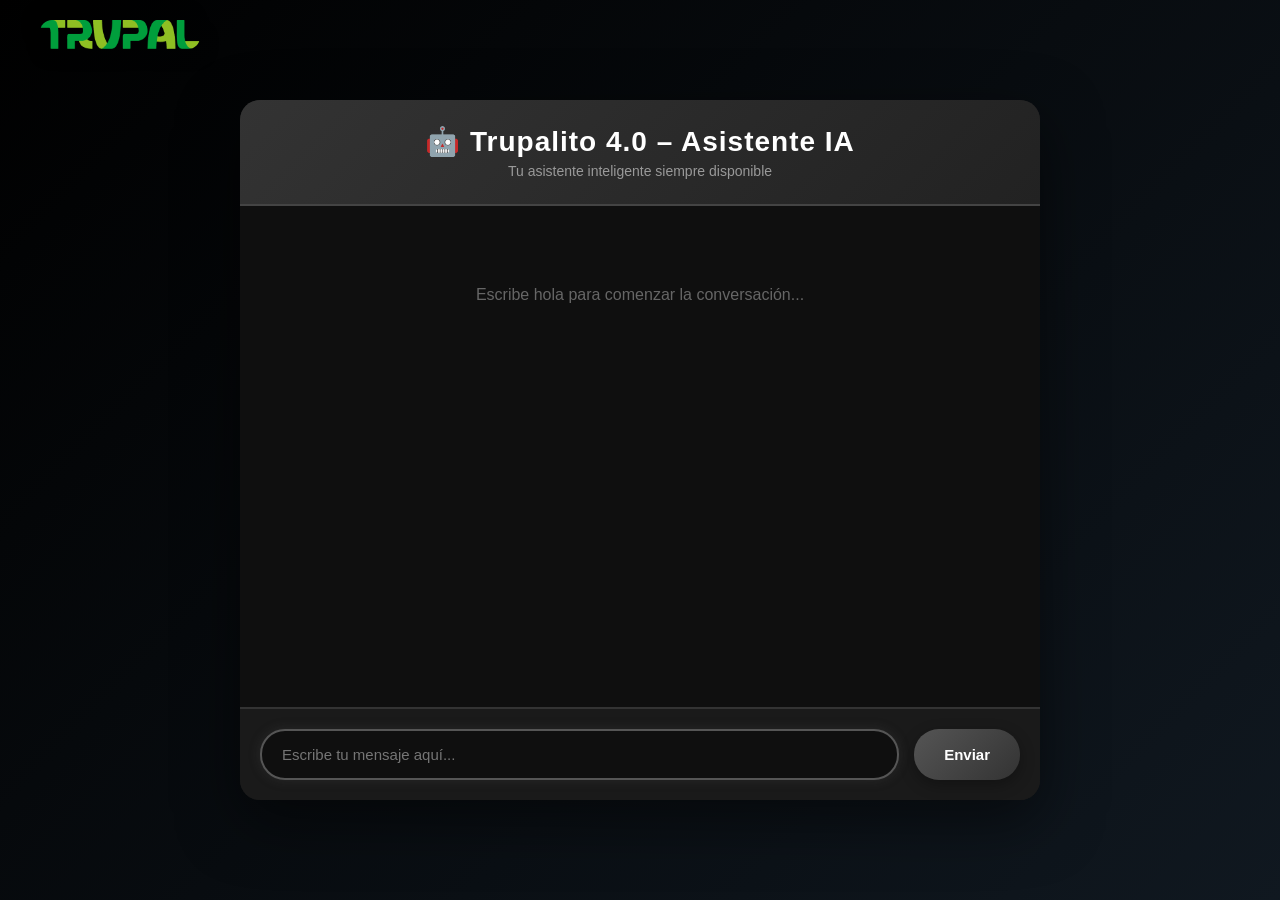
<file: index.html>
<!DOCTYPE html>
<html lang="es">
<head>
    <meta charset="UTF-8">
    <meta name="viewport" content="width=device-width, initial-scale=1.0">
    <title>Trupalito 4.0 - Asistente IA</title>
      

</head>
<link rel="stylesheet" href="styles.css">

<body>
    <div class="page-logo">
        <img src="../public/logo.png" alt="Logo Trupal">
    </div>
    <div class="container">
        <div class="header">
            <h1>🤖 Trupalito 4.0 – Asistente IA</h1>
            <div class="subtitle">Tu asistente inteligente siempre disponible</div>
        </div>

        <div class="chat-box" id="chatBox">
            <div class="empty-state">
                Escribe hola para comenzar la conversación...
            </div>
        </div>

        <div class="input-area">
            <input
                type="text"
                id="messageInput"
                placeholder="Escribe tu mensaje aquí..."
                autocomplete="off"
            >
            <button id="sendButton">Enviar</button>
        </div>
    </div>

    
    <script>
        const WEBHOOK_URL = 'https://hugovera.lat/webhook/dacd90b4-8247-4210-bc0f-324ac618e5a0/chat';

        const chatBox = document.getElementById('chatBox');
        const messageInput = document.getElementById('messageInput');
        const sendButton = document.getElementById('sendButton');

        let isFirstMessage = true;
        let sessionId = localStorage.getItem('trupalitoSessionId') || crypto.randomUUID();
        localStorage.setItem('trupalitoSessionId', sessionId);

        function addMessage(text, sender) {
            if (isFirstMessage) {
                chatBox.innerHTML = '';
                isFirstMessage = false;
            }

            const messageDiv = document.createElement('div');
            messageDiv.className = `message ${sender}`;

            const contentDiv = document.createElement('div');
            contentDiv.className = 'message-content';
            contentDiv.textContent = text;

            messageDiv.appendChild(contentDiv);
            chatBox.appendChild(messageDiv);
            chatBox.scrollTop = chatBox.scrollHeight;
        }

        function showTypingIndicator() {
            const typingDiv = document.createElement('div');
            typingDiv.className = 'message bot';
            typingDiv.id = 'typing-indicator';
            typingDiv.innerHTML = `<div class="typing-indicator"><span></span><span></span><span></span></div>`;
            chatBox.appendChild(typingDiv);
            chatBox.scrollTop = chatBox.scrollHeight;
        }

        function removeTypingIndicator() {
            const typingIndicator = document.getElementById('typing-indicator');
            if (typingIndicator) typingIndicator.remove();
        }

        function showError(message) {
            const errorDiv = document.createElement('div');
            errorDiv.className = 'error-message';
            errorDiv.textContent = message;
            chatBox.appendChild(errorDiv);
            chatBox.scrollTop = chatBox.scrollHeight;
            setTimeout(() => errorDiv.remove(), 5000);
        }

        async function sendMessage() {
            const message = messageInput.value.trim();
            if (!message) return;

            addMessage(message, 'user');
            messageInput.value = '';
            sendButton.disabled = true;

            showTypingIndicator();

            try {
                const response = await fetch(WEBHOOK_URL, {
                    method: 'POST',
                    headers: { 'Content-Type': 'application/json' },
                    body: JSON.stringify({
                        chatInput: message,
                        sessionId: sessionId,
                        metadata: { source: 'Trupalito 4.0 Web' }
                    })
                });

                removeTypingIndicator();

                if (!response.ok) {
                    throw new Error(`Error del servidor: ${response.status}`);
                }

                const data = await response.json();

                const botMessage = data.output?.[0]?.message ?? data.output ?? 'Sin respuesta';
                addMessage(botMessage, 'bot');

            } catch (error) {
                console.error(error);
                removeTypingIndicator();
                showError('No se pudo conectar con el servidor n8n.');
            } finally {
                sendButton.disabled = false;
                messageInput.focus();
            }
        }

        sendButton.addEventListener('click', sendMessage);
        messageInput.addEventListener('keypress', (e) => {
            if (e.key === 'Enter') sendMessage();
        });
        messageInput.focus();
        </script>
</body>
</html>
</file>
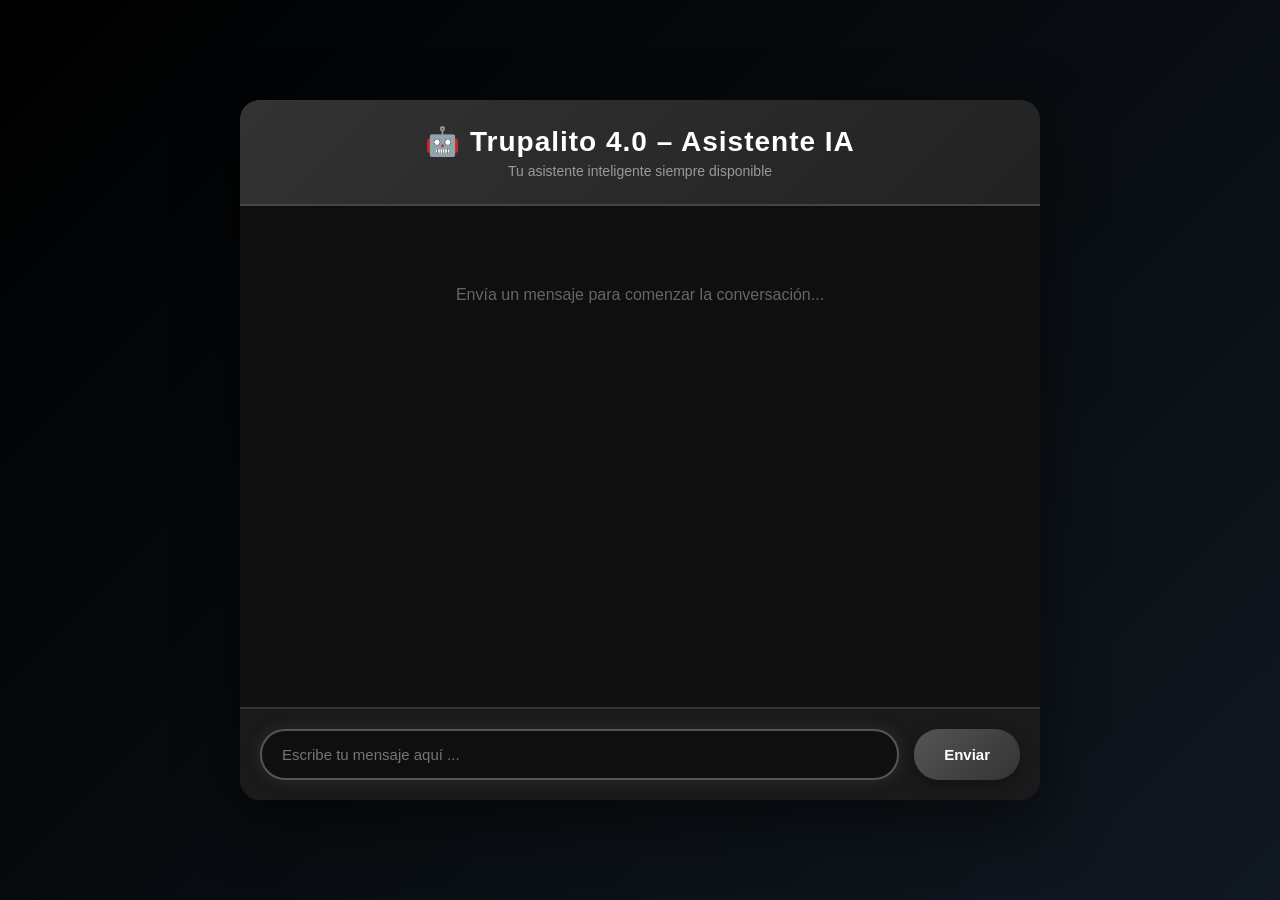
<file: jarvis.html>
<!DOCTYPE html>
<html lang="es">
<head>
    <meta charset="UTF-8">
    <meta name="viewport" content="width=device-width, initial-scale=1.0">
    <title>Trupalito 4.0 - Asistente IA</title>
    <style>
        * {
            margin: 0;
            padding: 0;
            box-sizing: border-box;
        }

        body {
            font-family: 'Segoe UI', Tahoma, Geneva, Verdana, sans-serif;
            background: linear-gradient(135deg, #000000 0%, #101820 100%);
            color: #fff;
            min-height: 100vh;
            display: flex;
            justify-content: center;
            align-items: center;
            padding: 20px;
        }

        .container {
            width: 100%;
            max-width: 800px;
            background: #1a1a1a;
            border-radius: 20px;
            box-shadow: 0 20px 60px rgba(0, 0, 0, 0.5);
            overflow: hidden;
            display: flex;
            flex-direction: column;
            height: 90vh;
            max-height: 700px;
        }

        .header {
            background: linear-gradient(135deg, #333 0%, #222 100%);
            padding: 25px;
            text-align: center;
            border-bottom: 2px solid #444;
        }

        .header h1 {
            font-size: 28px;
            font-weight: 600;
            letter-spacing: 1px;
        }

        .header .subtitle {
            font-size: 14px;
            color: #999;
            margin-top: 5px;
        }

        .chat-box {
            flex: 1;
            overflow-y: auto;
            padding: 30px;
            display: flex;
            flex-direction: column;
            gap: 15px;
            background: #0f0f0f;
        }

        .chat-box::-webkit-scrollbar {
            width: 8px;
        }

        .chat-box::-webkit-scrollbar-track {
            background: #1a1a1a;
        }

        .chat-box::-webkit-scrollbar-thumb {
            background: #444;
            border-radius: 4px;
        }

        .message {
            display: flex;
            animation: fadeIn 0.3s ease-in;
        }

        @keyframes fadeIn {
            from {
                opacity: 0;
                transform: translateY(10px);
            }
            to {
                opacity: 1;
                transform: translateY(0);
            }
        }

        .message.user {
            justify-content: flex-end;
        }

        .message.bot {
            justify-content: flex-start;
        }

        .message-content {
            max-width: 70%;
            padding: 15px 20px;
            border-radius: 18px;
            word-wrap: break-word;
            line-height: 1.5;
        }

        .message.user .message-content {
            background: linear-gradient(135deg, #555 0%, #444 100%);
            color: #fff;
            border-bottom-right-radius: 5px;
        }

        .message.bot .message-content {
            background: linear-gradient(135deg, #2a2a2a 0%, #222 100%);
            color: #e0e0e0;
            border-bottom-left-radius: 5px;
        }

        .message-label {
            font-size: 11px;
            color: #888;
            margin-bottom: 5px;
            font-weight: 600;
        }

        .input-area {
            padding: 20px;
            background: #1a1a1a;
            border-top: 2px solid #333;
            display: flex;
            gap: 15px;
        }

        .input-area input {
            flex: 1;
            padding: 15px 20px;
            border: 2px solid #333;
            border-radius: 25px;
            background: #0f0f0f;
            color: #fff;
            font-size: 15px;
            outline: none;
            transition: all 0.3s ease;
        }

        .input-area input:focus {
            border-color: #555;
            box-shadow: 0 0 15px rgba(85, 85, 85, 0.3);
        }

        .input-area button {
            padding: 15px 30px;
            background: linear-gradient(135deg, #555 0%, #333 100%);
            color: #fff;
            border: none;
            border-radius: 25px;
            font-size: 15px;
            font-weight: 600;
            cursor: pointer;
            transition: all 0.3s ease;
            box-shadow: 0 5px 15px rgba(0, 0, 0, 0.3);
        }

        .input-area button:hover {
            background: linear-gradient(135deg, #666 0%, #444 100%);
            transform: translateY(-2px);
            box-shadow: 0 7px 20px rgba(0, 0, 0, 0.4);
        }

        .input-area button:active {
            transform: translateY(0);
        }

        .input-area button:disabled {
            opacity: 0.5;
            cursor: not-allowed;
        }

        .error-message {
            background: linear-gradient(135deg, #ff4444 0%, #cc0000 100%);
            color: #fff;
            padding: 15px;
            border-radius: 10px;
            text-align: center;
            margin: 10px 30px;
            animation: shake 0.5s ease;
        }

        @keyframes shake {
            0%, 100% { transform: translateX(0); }
            25% { transform: translateX(-10px); }
            75% { transform: translateX(10px); }
        }

        .typing-indicator {
            display: flex;
            gap: 5px;
            padding: 15px 20px;
        }

        .typing-indicator span {
            width: 8px;
            height: 8px;
            background: #666;
            border-radius: 50%;
            animation: typing 1.4s infinite;
        }

        .typing-indicator span:nth-child(2) {
            animation-delay: 0.2s;
        }

        .typing-indicator span:nth-child(3) {
            animation-delay: 0.4s;
        }

        @keyframes typing {
            0%, 60%, 100% { transform: translateY(0); }
            30% { transform: translateY(-10px); }
        }

        .empty-state {
            text-align: center;
            color: #666;
            padding: 50px 20px;
            font-size: 16px;
        }

        @media (max-width: 768px) {
            .container {
                height: 100vh;
                max-height: 100vh;
                border-radius: 0;
            }

            .header h1 {
                font-size: 22px;
            }

            .message-content {
                max-width: 85%;
            }

            .input-area {
                padding: 15px;
            }

            .input-area input {
                padding: 12px 18px;
                font-size: 14px;
            }

            .input-area button {
                padding: 12px 25px;
                font-size: 14px;
            }
        }
    </style>
</head>
<body>
    <div class="container">
        <div class="header">
            <h1>🤖 Trupalito 4.0 – Asistente IA</h1>
            <div class="subtitle">Tu asistente inteligente siempre disponible</div>
        </div>

        <div class="chat-box" id="chatBox">
            <div class="empty-state">
                Envía un mensaje para comenzar la conversación...
            </div>
        </div>

        <div class="input-area">
            <input
                type="text"
                id="messageInput"
                placeholder="Escribe tu mensaje aquí ..."
                autocomplete="off"
            >
            <button id="sendButton">Enviar</button>
        </div>
    </div>

    
    <script>
        const WEBHOOK_URL = 'https://hugovera2025.app.n8n.cloud/webhook/4025a7be-c12e-48dd-ae38-281cfe5f6d29/chat';

        const chatBox = document.getElementById('chatBox');
        const messageInput = document.getElementById('messageInput');
        const sendButton = document.getElementById('sendButton');

        let isFirstMessage = true;
        let sessionId = localStorage.getItem('trupalitoSessionId') || crypto.randomUUID();
        localStorage.setItem('trupalitoSessionId', sessionId);

        function addMessage(text, sender) {
            if (isFirstMessage) {
                chatBox.innerHTML = '';
                isFirstMessage = false;
            }

            const messageDiv = document.createElement('div');
            messageDiv.className = `message ${sender}`;

            const contentDiv = document.createElement('div');
            contentDiv.className = 'message-content';
            contentDiv.textContent = text;

            messageDiv.appendChild(contentDiv);
            chatBox.appendChild(messageDiv);
            chatBox.scrollTop = chatBox.scrollHeight;
        }

        function showTypingIndicator() {
            const typingDiv = document.createElement('div');
            typingDiv.className = 'message bot';
            typingDiv.id = 'typing-indicator';
            typingDiv.innerHTML = `<div class="typing-indicator"><span></span><span></span><span></span></div>`;
            chatBox.appendChild(typingDiv);
            chatBox.scrollTop = chatBox.scrollHeight;
        }

        function removeTypingIndicator() {
            const typingIndicator = document.getElementById('typing-indicator');
            if (typingIndicator) typingIndicator.remove();
        }

        function showError(message) {
            const errorDiv = document.createElement('div');
            errorDiv.className = 'error-message';
            errorDiv.textContent = message;
            chatBox.appendChild(errorDiv);
            chatBox.scrollTop = chatBox.scrollHeight;
            setTimeout(() => errorDiv.remove(), 5000);
        }

        async function sendMessage() {
            const message = messageInput.value.trim();
            if (!message) return;

            addMessage(message, 'user');
            messageInput.value = '';
            sendButton.disabled = true;

            showTypingIndicator();

            try {
                const response = await fetch(WEBHOOK_URL, {
                    method: 'POST',
                    headers: { 'Content-Type': 'application/json' },
                    body: JSON.stringify({
                        chatInput: message,
                        sessionId: sessionId,
                        metadata: { source: 'Trupalito 4.0 Web' }
                    })
                });

                removeTypingIndicator();

                if (!response.ok) {
                    throw new Error(`Error del servidor: ${response.status}`);
                }

                const data = await response.json();

                const botMessage = data.output?.[0]?.message ?? data.output ?? 'Sin respuesta';
                addMessage(botMessage, 'bot');

            } catch (error) {
                console.error(error);
                removeTypingIndicator();
                showError('No se pudo conectar con el servidor n8n.');
            } finally {
                sendButton.disabled = false;
                messageInput.focus();
            }
        }

        sendButton.addEventListener('click', sendMessage);
        messageInput.addEventListener('keypress', (e) => {
            if (e.key === 'Enter') sendMessage();
        });
        messageInput.focus();
        </script>


        </script>
</body>
</html>
</file>
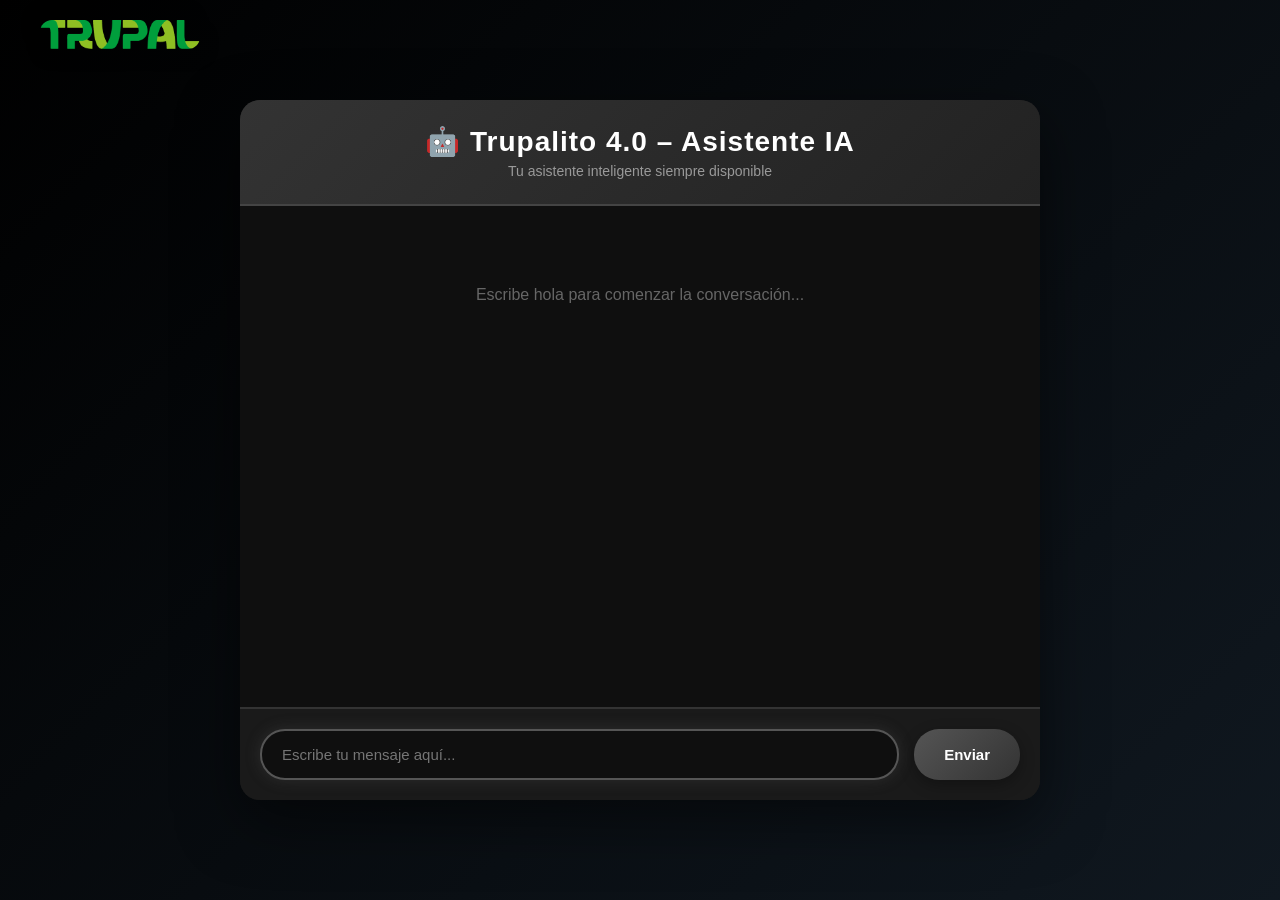
<file: main.html>
<!DOCTYPE html>
<html lang="es">
<head>
    <meta charset="UTF-8">
    <meta name="viewport" content="width=device-width, initial-scale=1.0">
    <title>Trupalito 4.0 - Asistente IA</title>
    <style>
        * {
            margin: 0;
            padding: 0;
            box-sizing: border-box;
        }

        body {
            font-family: 'Segoe UI', Tahoma, Geneva, Verdana, sans-serif;
            background: linear-gradient(135deg, #000000 0%, #101820 100%);
            color: #fff;
            min-height: 100vh;
            display: flex;
            justify-content: center;
            align-items: center;
            padding: 20px;
        }

        .container {
            width: 100%;
            max-width: 800px;
            background: #1a1a1a;
            border-radius: 20px;
            box-shadow: 0 20px 60px rgba(0, 0, 0, 0.5);
            overflow: hidden;
            display: flex;
            flex-direction: column;
            height: 90vh;
            max-height: 700px;
        }

        .header {
            background: linear-gradient(135deg, #333 0%, #222 100%);
            padding: 25px;
            text-align: center;
            border-bottom: 2px solid #444;
        }

        .header h1 {
            font-size: 28px;
            font-weight: 600;
            letter-spacing: 1px;
        }

        .header .subtitle {
            font-size: 14px;
            color: #999;
            margin-top: 5px;
        }

        .chat-box {
            flex: 1;
            overflow-y: auto;
            padding: 30px;
            display: flex;
            flex-direction: column;
            gap: 15px;
            background: #0f0f0f;
        }

        .chat-box::-webkit-scrollbar {
            width: 8px;
        }

        .chat-box::-webkit-scrollbar-track {
            background: #1a1a1a;
        }

        .chat-box::-webkit-scrollbar-thumb {
            background: #444;
            border-radius: 4px;
        }

        .message {
            display: flex;
            animation: fadeIn 0.3s ease-in;
        }

        @keyframes fadeIn {
            from {
                opacity: 0;
                transform: translateY(10px);
            }
            to {
                opacity: 1;
                transform: translateY(0);
            }
        }

        .message.user {
            justify-content: flex-end;
        }

        .message.bot {
            justify-content: flex-start;
        }

        .message-content {
            max-width: 70%;
            padding: 15px 20px;
            border-radius: 18px;
            word-wrap: break-word;
            line-height: 1.5;
        }

        .message.user .message-content {
            background: linear-gradient(135deg, #555 0%, #444 100%);
            color: #fff;
            border-bottom-right-radius: 5px;
        }

        .message.bot .message-content {
            background: linear-gradient(135deg, #2a2a2a 0%, #222 100%);
            color: #e0e0e0;
            border-bottom-left-radius: 5px;
        }

        .message-label {
            font-size: 11px;
            color: #888;
            margin-bottom: 5px;
            font-weight: 600;
        }

        .input-area {
            padding: 20px;
            background: #1a1a1a;
            border-top: 2px solid #333;
            display: flex;
            gap: 15px;
        }

        .input-area input {
            flex: 1;
            padding: 15px 20px;
            border: 2px solid #333;
            border-radius: 25px;
            background: #0f0f0f;
            color: #fff;
            font-size: 15px;
            outline: none;
            transition: all 0.3s ease;
        }

        .input-area input:focus {
            border-color: #555;
            box-shadow: 0 0 15px rgba(85, 85, 85, 0.3);
        }

        .input-area button {
            padding: 15px 30px;
            background: linear-gradient(135deg, #555 0%, #333 100%);
            color: #fff;
            border: none;
            border-radius: 25px;
            font-size: 15px;
            font-weight: 600;
            cursor: pointer;
            transition: all 0.3s ease;
            box-shadow: 0 5px 15px rgba(0, 0, 0, 0.3);
        }

        .input-area button:hover {
            background: linear-gradient(135deg, #666 0%, #444 100%);
            transform: translateY(-2px);
            box-shadow: 0 7px 20px rgba(0, 0, 0, 0.4);
        }

        .input-area button:active {
            transform: translateY(0);
        }

        .input-area button:disabled {
            opacity: 0.5;
            cursor: not-allowed;
        }

        .error-message {
            background: linear-gradient(135deg, #ff4444 0%, #cc0000 100%);
            color: #fff;
            padding: 15px;
            border-radius: 10px;
            text-align: center;
            margin: 10px 30px;
            animation: shake 0.5s ease;
        }

        @keyframes shake {
            0%, 100% { transform: translateX(0); }
            25% { transform: translateX(-10px); }
            75% { transform: translateX(10px); }
        }

        .typing-indicator {
            display: flex;
            gap: 5px;
            padding: 15px 20px;
        }

        .typing-indicator span {
            width: 8px;
            height: 8px;
            background: #666;
            border-radius: 50%;
            animation: typing 1.4s infinite;
        }

        .typing-indicator span:nth-child(2) {
            animation-delay: 0.2s;
        }

        .typing-indicator span:nth-child(3) {
            animation-delay: 0.4s;
        }

        @keyframes typing {
            0%, 60%, 100% { transform: translateY(0); }
            30% { transform: translateY(-10px); }
        }

        .empty-state {
            text-align: center;
            color: #666;
            padding: 50px 20px;
            font-size: 16px;
        }

        @media (max-width: 768px) {
            .container {
                height: 100vh;
                max-height: 100vh;
                border-radius: 0;
            }

            .header h1 {
                font-size: 22px;
            }

            .message-content {
                max-width: 85%;
            }

            .input-area {
                padding: 15px;
            }

            .input-area input {
                padding: 12px 18px;
                font-size: 14px;
            }

            .input-area button {
                padding: 12px 25px;
                font-size: 14px;
            }
        }
            .page-logo {
                position: fixed;
                top: 20px;
                left: 40px;
                z-index: 10;
        }

            .page-logo img {
                width: 160px;          /* ajusta el tamaño */
                height: auto;
                border-radius: 12px;  /* opcional */
                filter: drop-shadow(0 0 10px rgba(0,0,0,0.6)); /* sombra suave */
                transition: transform 0.3s ease;
        }

            .page-logo img:hover {
                transform: scale(1.05);
        }
    </style>
</head>
<body>
    <div class="page-logo">
        <img src="../public/logo.png" alt="Logo Trupal">
    </div>
    <div class="container">
        <div class="header">
            <h1>🤖 Trupalito 4.0 – Asistente IA</h1>
            <div class="subtitle">Tu asistente inteligente siempre disponible</div>
        </div>

        <div class="chat-box" id="chatBox">
            <div class="empty-state">
                Escribe hola para comenzar la conversación...
            </div>
        </div>

        <div class="input-area">
            <input
                type="text"
                id="messageInput"
                placeholder="Escribe tu mensaje aquí..."
                autocomplete="off"
            >
            <button id="sendButton">Enviar</button>
        </div>
    </div>

    
    <script>
        const WEBHOOK_URL = 'https://hugovera2025.app.n8n.cloud/webhook/4025a7be-c12e-48dd-ae38-281cfe5f6d29/chat';

        const chatBox = document.getElementById('chatBox');
        const messageInput = document.getElementById('messageInput');
        const sendButton = document.getElementById('sendButton');

        let isFirstMessage = true;
        let sessionId = localStorage.getItem('trupalitoSessionId') || crypto.randomUUID();
        localStorage.setItem('trupalitoSessionId', sessionId);

        function addMessage(text, sender) {
            if (isFirstMessage) {
                chatBox.innerHTML = '';
                isFirstMessage = false;
            }

            const messageDiv = document.createElement('div');
            messageDiv.className = `message ${sender}`;

            const contentDiv = document.createElement('div');
            contentDiv.className = 'message-content';
            contentDiv.textContent = text;

            messageDiv.appendChild(contentDiv);
            chatBox.appendChild(messageDiv);
            chatBox.scrollTop = chatBox.scrollHeight;
        }

        function showTypingIndicator() {
            const typingDiv = document.createElement('div');
            typingDiv.className = 'message bot';
            typingDiv.id = 'typing-indicator';
            typingDiv.innerHTML = `<div class="typing-indicator"><span></span><span></span><span></span></div>`;
            chatBox.appendChild(typingDiv);
            chatBox.scrollTop = chatBox.scrollHeight;
        }

        function removeTypingIndicator() {
            const typingIndicator = document.getElementById('typing-indicator');
            if (typingIndicator) typingIndicator.remove();
        }

        function showError(message) {
            const errorDiv = document.createElement('div');
            errorDiv.className = 'error-message';
            errorDiv.textContent = message;
            chatBox.appendChild(errorDiv);
            chatBox.scrollTop = chatBox.scrollHeight;
            setTimeout(() => errorDiv.remove(), 5000);
        }

        async function sendMessage() {
            const message = messageInput.value.trim();
            if (!message) return;

            addMessage(message, 'user');
            messageInput.value = '';
            sendButton.disabled = true;

            showTypingIndicator();

            try {
                const response = await fetch(WEBHOOK_URL, {
                    method: 'POST',
                    headers: { 'Content-Type': 'application/json' },
                    body: JSON.stringify({
                        chatInput: message,
                        sessionId: sessionId,
                        metadata: { source: 'Trupalito 4.0 Web' }
                    })
                });

                removeTypingIndicator();

                if (!response.ok) {
                    throw new Error(`Error del servidor: ${response.status}`);
                }

                const data = await response.json();

                const botMessage = data.output?.[0]?.message ?? data.output ?? 'Sin respuesta';
                addMessage(botMessage, 'bot');

            } catch (error) {
                console.error(error);
                removeTypingIndicator();
                showError('No se pudo conectar con el servidor n8n.');
            } finally {
                sendButton.disabled = false;
                messageInput.focus();
            }
        }

        sendButton.addEventListener('click', sendMessage);
        messageInput.addEventListener('keypress', (e) => {
            if (e.key === 'Enter') sendMessage();
        });
        messageInput.focus();
        </script>


        </script>
</body>
</html>
</file>
<file: styles.css>
/* -------------------------
   style.css - Trupalito UI
   Reemplaza todo el CSS actual
   ------------------------- */

/* Reset básico */
* { box-sizing: border-box; margin: 0; padding: 0; }

/* Body / fondo */
body {
  font-family: "Segoe UI", Tahoma, Geneva, Verdana, sans-serif;
  background: linear-gradient(135deg, #000000 0%, #101820 100%);
  color: #fff;
  min-height: 100vh;
  display: flex;
  justify-content: center;
  align-items: center;
  padding: 20px;
}

/* Contenedor principal */
.container {
  width: 100%;
  max-width: 800px;
  background: #1a1a1a;
  border-radius: 20px;
  box-shadow: 0 20px 60px rgba(0,0,0,0.5);
  overflow: hidden;
  display: flex;
  flex-direction: column;
  height: 90vh;
  max-height: 700px;
  position: relative;
}

/* Header */
.header {
  background: linear-gradient(135deg,#333 0%,#222 100%);
  padding: 25px;
  text-align: center;
  border-bottom: 2px solid #444;
}
.header h1 {
  font-size: 28px;
  font-weight: 600;
  letter-spacing: 1px;
}
.header .subtitle {
  font-size: 14px;
  color: #999;
  margin-top: 5px;
}

/* Chat box */
.chat-box {
  flex: 1;
  overflow-y: auto;
  padding: 30px;
  display: flex;
  flex-direction: column;
  gap: 15px;
  background: #0f0f0f;
}
.chat-box::-webkit-scrollbar { width: 8px; }
.chat-box::-webkit-scrollbar-track { background: #1a1a1a; }
.chat-box::-webkit-scrollbar-thumb { background: #444; border-radius: 4px; }

/* Mensajes */
.message { display: flex; animation: fadeIn .28s ease-in; }
@keyframes fadeIn { from { opacity: 0; transform: translateY(10px);} to { opacity:1; transform: translateY(0);} }
.message.user { justify-content: flex-end; }
.message.bot  { justify-content: flex-start; }

.message-content {
  max-width: 70%;
  padding: 15px 20px;
  border-radius: 18px;
  word-wrap: break-word;
  line-height: 1.5;
}
.message.user .message-content {
  background: linear-gradient(135deg,#555 0%,#444 100%);
  color: #fff;
  border-bottom-right-radius: 5px;
}
.message.bot .message-content {
  background: linear-gradient(135deg,#2a2a2a 0%,#222 100%);
  color: #e0e0e0;
  border-bottom-left-radius: 5px;
}

/* Input area */
.input-area {
  padding: 20px;
  background: #1a1a1a;
  border-top: 2px solid #333;
  display: flex;
  gap: 15px;
}
.input-area input {
  flex: 1;
  padding: 15px 20px;
  border: 2px solid #333;
  border-radius: 25px;
  background: #0f0f0f;
  color: #fff;
  font-size: 15px;
  outline: none;
  transition: all 0.25s ease;
}
.input-area input:focus {
  border-color: #555;
  box-shadow: 0 0 12px rgba(85,85,85,0.25);
}
.input-area button {
  padding: 15px 30px;
  background: linear-gradient(135deg,#555 0%,#333 100%);
  color: #fff;
  border: none;
  border-radius: 25px;
  font-size: 15px;
  font-weight: 600;
  cursor: pointer;
  transition: transform .15s ease, box-shadow .15s ease;
  box-shadow: 0 5px 15px rgba(0,0,0,0.3);
}
.input-area button:hover {
  transform: translateY(-2px);
  box-shadow: 0 7px 20px rgba(0,0,0,0.4);
}
.input-area button:disabled { opacity: .5; cursor: not-allowed; }

/* Error / Typing */
.error-message {
  background: linear-gradient(135deg,#ff4444 0%,#cc0000 100%);
  color: #fff;
  padding: 15px;
  border-radius: 10px;
  text-align: center;
  margin: 10px 30px;
  animation: shake .5s ease;
}
@keyframes shake {
  0%,100% { transform: translateX(0); }
  25% { transform: translateX(-10px); }
  75% { transform: translateX(10px); }
}
.typing-indicator { display:flex; gap:5px; padding:15px 20px; }
.typing-indicator span { width:8px; height:8px; background:#666; border-radius:50%; animation: typing 1.4s infinite; }
.typing-indicator span:nth-child(2){ animation-delay:.2s } 
.typing-indicator span:nth-child(3){ animation-delay:.4s }
@keyframes typing { 0%,60%,100%{ transform:translateY(0)} 30%{ transform:translateY(-10px)} }

.empty-state { text-align:center; color:#666; padding:50px 20px; font-size:16px; }

/* ---------------------------
   Logo: comportamiento por defecto
   --------------------------- */
/* Desktop / tablet grande: logo fijo a la izquierda */
.page-logo {
  position: fixed;
  top: 20px;
  left: 40px;
  z-index: 9999;
  pointer-events: auto;
}
.page-logo img {
  width: 160px;
  height: auto;
  border-radius: 12px;
  filter: drop-shadow(0 0 10px rgba(0,0,0,0.6));
  transition: transform .25s ease, opacity .25s ease;
}
.page-logo img:hover { transform: scale(1.05); }

/* ---------------------------
   Responsividad general
   --------------------------- */
@media (max-width: 1024px) {
  .container { max-width: 92%; }
}

/* <= 768px : centrar logo arriba usando left:50% + transform */
@media (max-width: 768px) {
  body {
    justify-content: flex-start;
    padding: 12px;
  }

  /* empuja el contenedor hacia abajo para que no quede detrás del logo */
  .container {
    margin-top: 70px; /* ajusta si necesitas más/menos espacio */
    height: calc(100vh - 80px);
    max-height: calc(100vh - 80px);
    border-radius: 12px;
  }

  /* Centro firme del logo: override seguro */
  .page-logo {
    position: fixed !important;
    top: 18px !important;
    left: 50% !important;
    transform: translateX(-50%) !important;
    width: auto !important;
    display: flex !important;
    justify-content: center !important;
    align-items: center !important;
    z-index: 9999;
    pointer-events: auto;
  }

  .page-logo img {
    width: 120px;
  }

  .header { padding: 18px; }
  .header h1 { font-size: 20px; }
  .chat-box { padding: 16px; }
  .message-content { max-width: 85%; padding: 12px 16px; font-size: 14px; }
  .input-area { padding: 12px; gap: 10px; }
  .input-area input { padding: 10px 14px; font-size: 14px; }
  .input-area button { padding: 10px 18px; font-size: 14px; }
}

/* <= 480px : ajustes finos móviles */
@media (max-width: 480px) {
  .container {
    margin-top: 64px;
    height: calc(100vh - 72px);
    max-height: calc(100vh - 72px);
    padding-bottom: 6px;
  }
  .page-logo img { width: 96px; }
  .header h1 { font-size: 18px; }
  .header .subtitle { font-size: 12px; }
  .message-content { font-size: 13px; max-width: 92%; }
  .input-area input { padding: 8px 10px; font-size: 13px; }
  .input-area button { padding: 8px 12px; font-size: 13px; }
}

/* small helper: evitar que el logo tape inputs en algunos navegadores */
@supports (position: sticky) {
  /* no-op helper; mantenido por compatibilidad futura */
}
</file>
